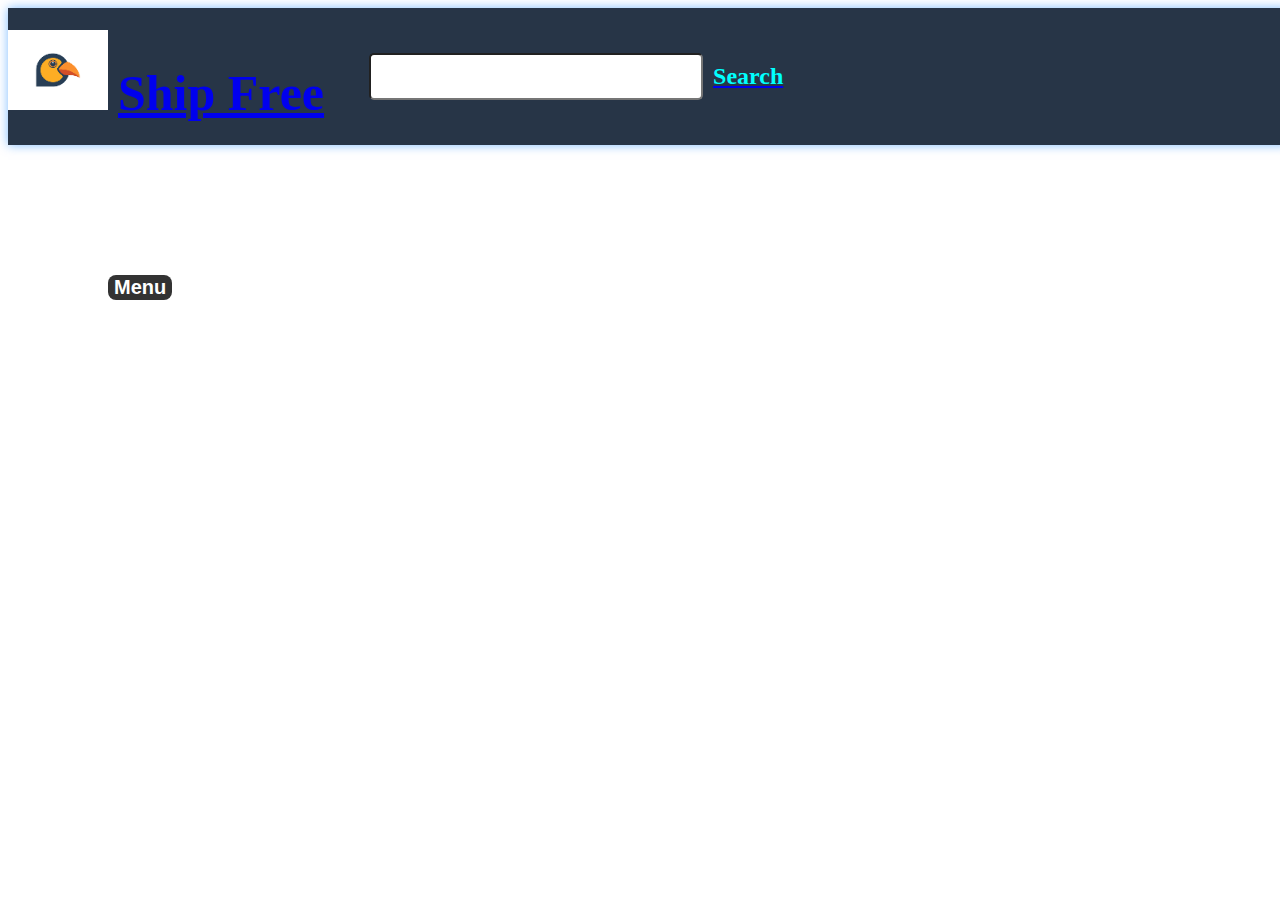
<file: Customer.html>
<!DOCTYPE html>
<html lang="en">
  <head>
    <meta charset="UTF-8" />
    <meta name="viewport" content="width=device-width, initial-scale=1.0" />
    
    <link href="style.css" rel="stylesheet" />

    <title>Customers</title>
  </head>
  <body>

    <header>
      <div class="header">
          <a href="Customer.html">
        <img src="pictures/Logo.png" alt="logo" class="logo"
          
        <h1>Ship Free</h1>
          </a>
       <br>
      
      </div>
  
  
      <div class="navbar">
        <input typ="text" class="search-bar">
        <a href="#">
        <h2>Search</h2>
        </a>
      </div> 
  </header>
      
  <h1>WELCOME OUR BELOVED CUSTOMERS</h1>

    


<!-- <button class="dropbtn">Menu</button>
            <div class="dropdown-content">
                <a href="#link1">Link 1</a>
                <a href="#link2">Link 2</a>
                <a href="#link3">Link 3</a>
            </div>
        </div>
    </div> -->

    


<!-- <div class="dropdown">
  <a href="#home">Home</a>
  <a href="#Contact">Contact</a>
<button>Dropdown</button>
</div> -->




    <div class="dropdown">
        <button class="dropbtn" onclick="toggleDropdown()">Menu</button>
        <div class="dropdown-content" id="myDropdown">
            <a href="index.html">Home</a>
            <a href="#">About Us</a>
            <a href="nike.html">Contact Us</a>
        </div>
    </div>

    <script>
        function toggleDropdown() {
            document.getElementById("myDropdown").classList.toggle("show");
        }

        // Close dropdown when clicking outside
        window.onclick = function(event) {
            if (!event.target.matches('.dropbtn')) {
                var dropdowns = document.getElementsByClassName("dropdown-content");
                for (var i = 0; i < dropdowns.length; i++) {
                    var openDropdown = dropdowns[i];
                    if (openDropdown.classList.contains('show')) {
                        openDropdown.classList.remove('show');
                    }
                }
            }
        }
    </script>

  </body>
</html>
</file>
<file: style.css>
.header {
  display: flex;
  align-items: center;
  font-weight: bold;
  font-size: 50px;
  /* background-color: black; */
  /* width: 50%;
  padding: 8px;
  margin: 10px;
  boarder-radius: 5px;
  boader: none; */
}

h2 {
  color: aqua;
}

.logo {
  width: 100px; /*adjust as needed*/
  height: auto;
  margin-right: 10px;
}

.navbar {
  /* background-color: #232f3e; */
  color: white;
  padding: 15px;
  /* text-align: center; */
  display: flex;
  margin: 20px;
  position: relative;
  /* box-shadow: 0px 0px 10px rgba(0, 123, 255, 0.5); */
  font-size: 16px;
}
header {
  display: flex;
  align-items: center;
  box-shadow: 0px 0px 10px rgba(0, 123, 255, 0.5);
  background-color: #273547;
}

main {
  display: flex;
  flex-wrap: wrap;
  /* flex-direction: row; */
  /* align-items: center; */
  justify-content: center;
  line-height: 1;
  width: 100%;
  margin: 20px;
  clear: both;
  align-self: start;

  /* background-color: #232f3e; */
}

main img {
  width: 100%;
  height: 200px;
  object-fit: cover;
  border-radius: 10px;
}

/* Base styles for large screens */
body {
  font-size: 16px;
  clear: both;
}

.container {
  flex-direction: row;
  justify-content: space-evenly;
}

h1 {
  color: white;
}

/* For screens smaller than 768px (Tablets, Phones in portrait mode) */
@media screen and (max-width: 768px) {
  body {
    font-size: 14px;
  }

  main {
    flex-direction: column;
  }
}

/* For screens smaller than 480px (Phones in portrait mode) */
/* @media screen and (max-width: 480px) {
  body {
    font-size: 12px;
  } */

.search-bar {
  width: 300px;
  padding: 10px 15px;
  margin: 10px;
  border-radius: 5px;
  border: 2px solid 3ccc;
  outline: none;
  /* position: relative; */
  /* background-color: #007bff; */
}

.shop {
  display: flex;
  justify-content: center;
  /* padding: 10px 20px; */
  font-size: 100px;
}

body {
  /* background-image: url(pictures/body.jpg); */
  width: 100%;
  height: 100vh;
  background-position: center;
  background-size: cover;
}

/* .background {
  /* background: fixed; */

/* width: 500px;
  height: 300px;
  background-size: cover;
  background-position: center;
  border: 1px solid #000; */
/* background-image:url(pictures/nike_jacket.jpg) */
*/

/* body {
  background-color: powderblue;
} */

.main_menu {
  width: max-content;
}
/* body {
  font-family: Arial, sans-serif;
  margin: 0;
  padding: 0; */

/* .dropdown {
  background-color: rgb(95, 91, 91);
  /* overflow: hidden; */

.dropdown {
  float: left;
  display: block;
  color: white;
  text-align: center;
  padding: 50px 50px;
  text-decoration: none;
}
/* .dropdown a:hover {
  background-color: #cc5555; */

.dropbtn {
  background-color: #333;
  margin-left: 50px;
  font-size: 30px;
  color: white;
  border: none;
  border-radius: 8px;
  font-size: 20px;
  font-weight: bold;
  cursor: pointer;
  position: relative;
  transition: all 0.3 ease;
}
.dropbtn:hover {
  background-color: #555;
  transform: scale(1.1);
}
/* 
/* .dropbtn:hover {
  display: block;
  background-color: rgb(255, 0, 0);
} */
*/ a:link {
  color: red;
  text-decoration: none;
}

a:visited {
  /* color: #777; */
  color: #010b0d;
}

/* a:hover {
  color: goldenrod;
  font-weight: bold;
  text-decoration: underline wavy blue;
} */

a:active {
  background-color: rgb(38, 141, 220);
  font-style: italic;
}
*/

/* Style the dropdown button */
/* .dropbtn {
  background-color: white;
  border: 1px solid black;
  padding: 8px 12px;
  cursor: pointer;
} */

/* Dropdown container */
.dropdown {
  position: relative;
  display: inline-block;
}

/* Dropdown content (hidden by default) */
.dropdown-content {
  display: none;
  position: absolute;
  background-color: white;
  min-width: 150px;
  box-shadow: 0px 4px 8px rgba(0, 0, 0, 0.2);
  z-index: 1;
}

/* Dropdown links */
.dropdown-content a {
  display: block;
  padding: 15px;
  text-decoration: none;
  color: black;
}

/* Show dropdown when active */
.show {
  display: block;
}

button:hover {
  color: #232f3e;
}
*/ banner {
  background-color: #ff9900;
  color: white;
  padding: 20px;
  text-align: center;
}
.section1 {
  /* padding: 20px;
  margin: 20px; */
  /* background-color: white; */
  border-radius: 5px;
  box-shadow: 0 0 10px rgba(0, 0, 0, 0.1);
}
.section1 h2 {
  color: #007bff;
  clear: both;
}
/* .section img {
  max-width: 100%;
  height: auto;
  transition: transform 0.3s ease-in-out, box-shadow 0.3s ease-in-out;
  border-radius: 5px;

}
.section a {
  color: #ff9900;
  text-decoration: none;
}
.section a:hover {
  text-decoration: underline;
    display: grid;
    grid-template-columns: repeat(auto-fit, minmax(300px, 1fr));
    gap: 20px;
    padding: 20px; */

.section1 {
  /* display: grid;
  grid-template-columns: repeat(auto-fit, minmax(300px, 1fr));
  gap: 20px;
  padding: 20px;
  display: grid; */
  grid-template-columns: 2fr 2fr;
  gap: 10px;
  max-width: 600px;
  margin: auto;
}
.section1 {
  width: auto;
  height: auto;
}

.section1 {
  /* width: 100%; */
  /* height: auto; */
  align-self: start;
}

.section1 img {
  /* width: 100%; */
  border-radius: 10px;
  transition: transform 0.3s ease-in-out, box-shadow 0.3s ease-in-out;
}
.section1 img:hover {
  transform: scale(1.05);
  box-shadow: 0 10px 20px rgba(red, green, blue, alpha);
}

.section2 {
  padding: 20px;
  margin: 20px;
  /* background-color: white; */
  border-radius: 5px;
  box-shadow: 0 0 10px rgba(0, 0, 0, 0.1);
  clear: both;
}
.section2 h2 {
  color: #007bff;
  align-self: start;
}

.section2 {
  /* display: grid;
  grid-template-columns: repeat(auto-fit, minmax(300px, 1fr));
  gap: 20px;
  padding: 20px; */
  display: grid;
  grid-template-columns: 2fr 2fr;
  gap: 10px;
  max-width: 600px;
  margin: auto;
}

.section2 {
  width: 100%;
  height: auto;
}

.section2 img {
  width: 100%;
  border-radius: 10px;
  transition: transform 0.3s ease-in-out, box-shadow 0.3s ease-in-out;
}
.section2 img:hover {
  transform: scale(1.05);
  box-shadow: 0 10px 20px rgba(red, green, blue, alpha);
}

.timber {
  clear: both;
}

.section3 {
  padding: 20px;
  margin: 20px;
  /* background-color: white; */
  border-radius: 5px;
  box-shadow: 0 0 10px rgba(0, 0, 0, 0.1);
}
.section3 h2 {
  color: #007bff;
  clear: both;
}

.section3 {
  /* display: grid;
  grid-template-columns: repeat(auto-fit, minmax(300px, 1fr));
  gap: 20px;
  padding: 20px; */
  display: grid;
  grid-template-columns: 2fr 2fr;
  gap: 10px;
  max-width: 600px;
  margin: auto;
}

.section3 {
  width: 100%;
  height: auto;
  clear: both;
}

.section3 img {
  width: 100%;
  border-radius: 10px;
  transition: transform 0.3s ease-in-out, box-shadow 0.3s ease-in-out;
}
.section3 img:hover {
  transform: scale(1.05);
  box-shadow: 0 10px 20px rgba(red, green, blue, alpha);
}

.section4 {
  padding: 20px;
  margin: 20px;
  /* background-color: white; */
  border-radius: 5px;
  box-shadow: 0 0 10px rgba(0, 0, 0, 0.1);
}
.section4 h2 {
  color: #007bff;
  clear: both;
}

.section4 {
  /* display: grid;
  grid-template-columns: repeat(auto-fit, minmax(300px, 1fr));
  gap: 20px;
  padding: 20px; */

  display: grid;
  grid-template-columns: 2fr 2fr;
  gap: 10px;
  max-width: 600px;
  margin: auto;
}
.section4 {
  width: 100%;
  height: auto;
}

.section4 img {
  width: 100%;
  border-radius: 10px;
  transition: transform 0.3s ease-in-out, box-shadow 0.3s ease-in-out;
}
.section4 img:hover {
  transform: scale(1.05);
  box-shadow: 0 10px 20px rgba(red, green, blue, alpha);
}

.home {
  padding: 20px;
  margin: 20px;
  background-color: white;
  border-radius: 5px;
  box-shadow: 0 0 10px rgba(0, 0, 0, 0.1);
}
.home h2 {
  color: #007bff;
}

.home {
  display: grid;
  grid-template-columns: repeat(auto-fit, minmax(300px, 1fr));
  gap: 20px;
  padding: 20px;
}

.home img {
  width: 100%;
  border-radius: 10px;
  transition: transform 0.3s ease-in-out, box-shadow 0.3s ease-in-out;
}
.home img:hover {
  transform: scale(1.05);
  box-shadow: 0 10px 20px rgba(red, green, blue, alpha);
}

footer {
  background-color: #232f3e;
  color: white;
  text-align: center;
  padding: 10px;
  position: relative;
  bottom: 0;
  width: 100%;
}

/* .Container-Tdi img {
  width: 100%;
  border-radius: 10px;
  transition: transform 0.3s ease-in-out, box-shadow 0.3s ease-in-out;
} */

/* .section1 {
  clear: both;
}

.section4 {
  clear: both;
} */
/* .section3 {
  clear: both;
}
.section4 {
  clear: both;
}
.section5 {
  clear: both;
}
.section6 {
  clear: both;
} */

/* #map {
  height: 500px;
  width: 100px;
} */

#map {
  height: 500px;
  width: 100%;
}
.directions-btn {
  display: inline-flex;
  align-items: center;
  background-color: #ff5733;
  color: white;
  padding: 10px 15px;
  border: none;
  cursor: pointer;
  font-size: 16px;
  border-radius: 5px;
  text-decoration: none;
}
.directions-btn i {
  margin-right: 10px;
}

.cart-btn {
  display: inline-flex;
  align-items: center;
  background-color: #ff9900;
  color: white;
  padding: 10px 15px;
  border: none;
  cursor: pointer;
  font-size: 16px;
  border-radius: 5px;
  text-decoration: none;
}
.cart-btn i {
  margin-right: 10px;
}

/* .section1 {
  display: grid;
  grid-template-columns: repeat(auto-fit, minmax(300px, 1fr));
  gap: 20px;
  padding: 20px;
} */
</file>
